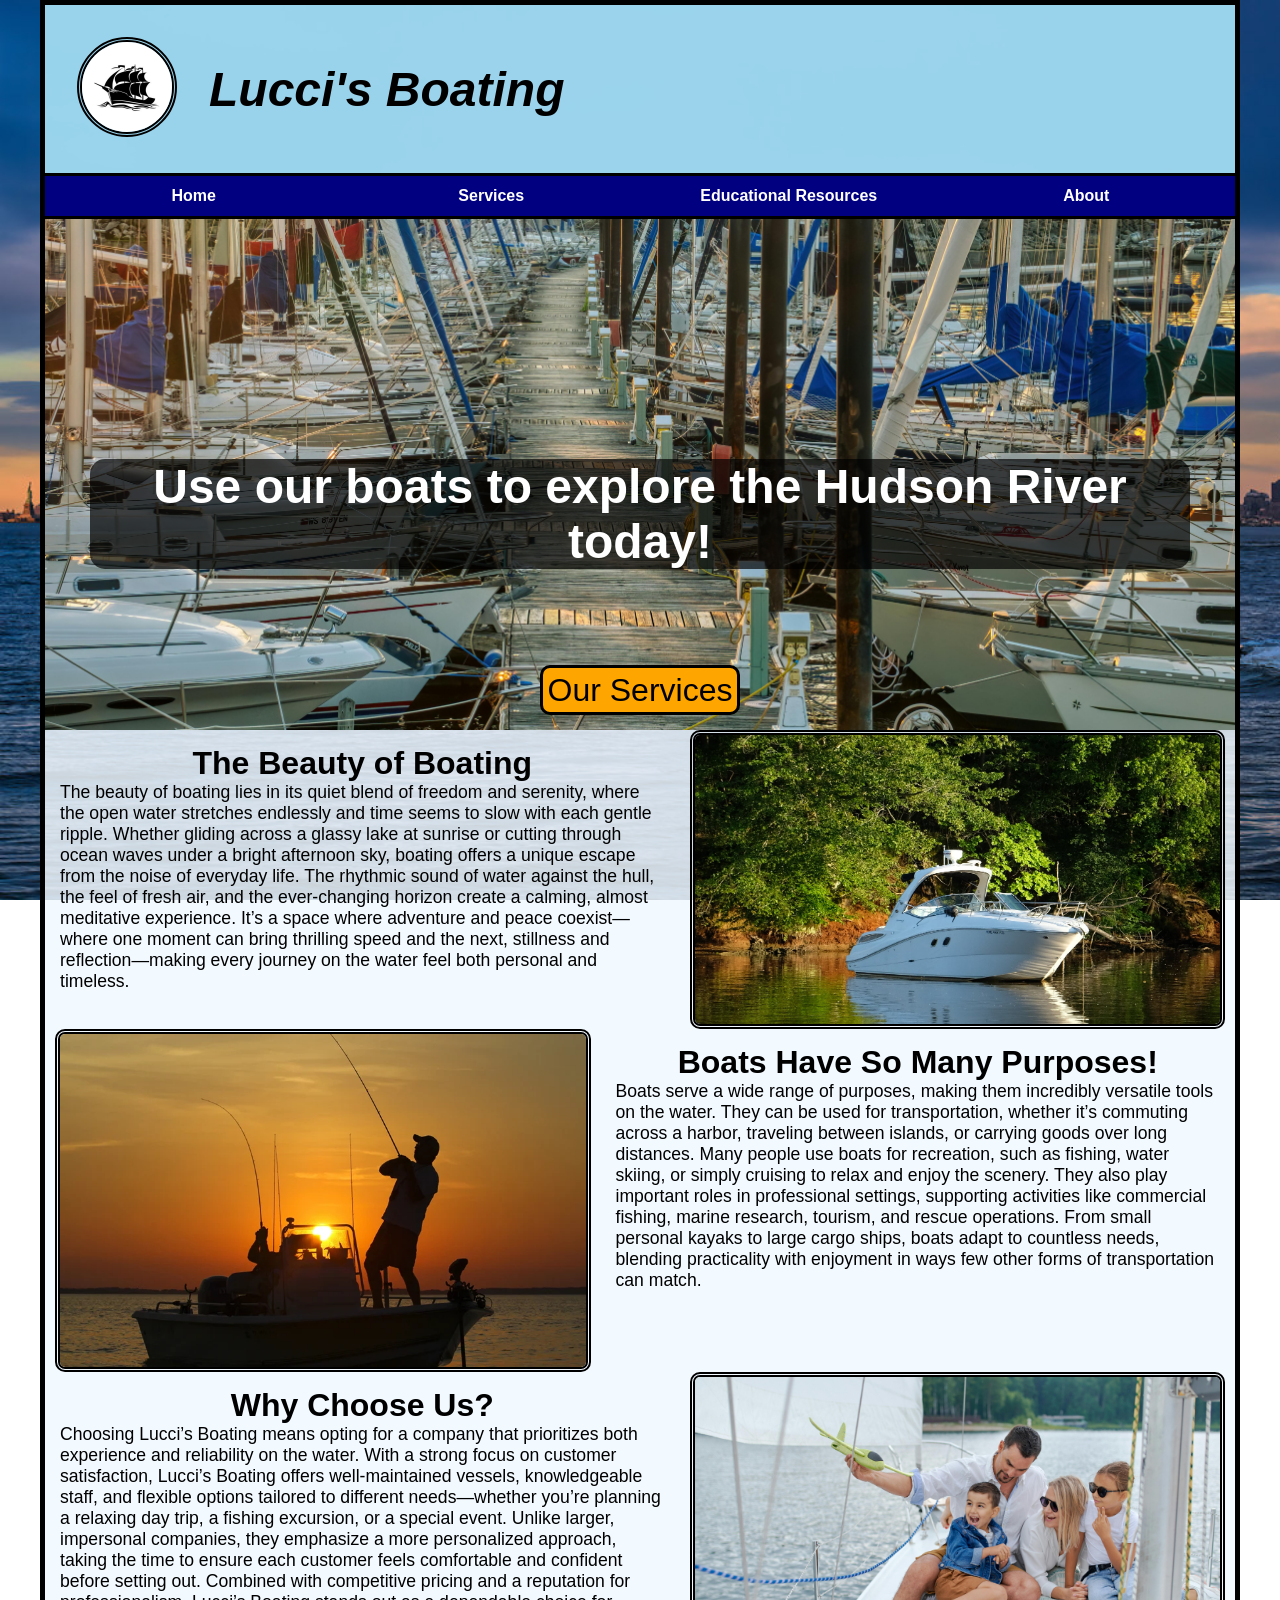
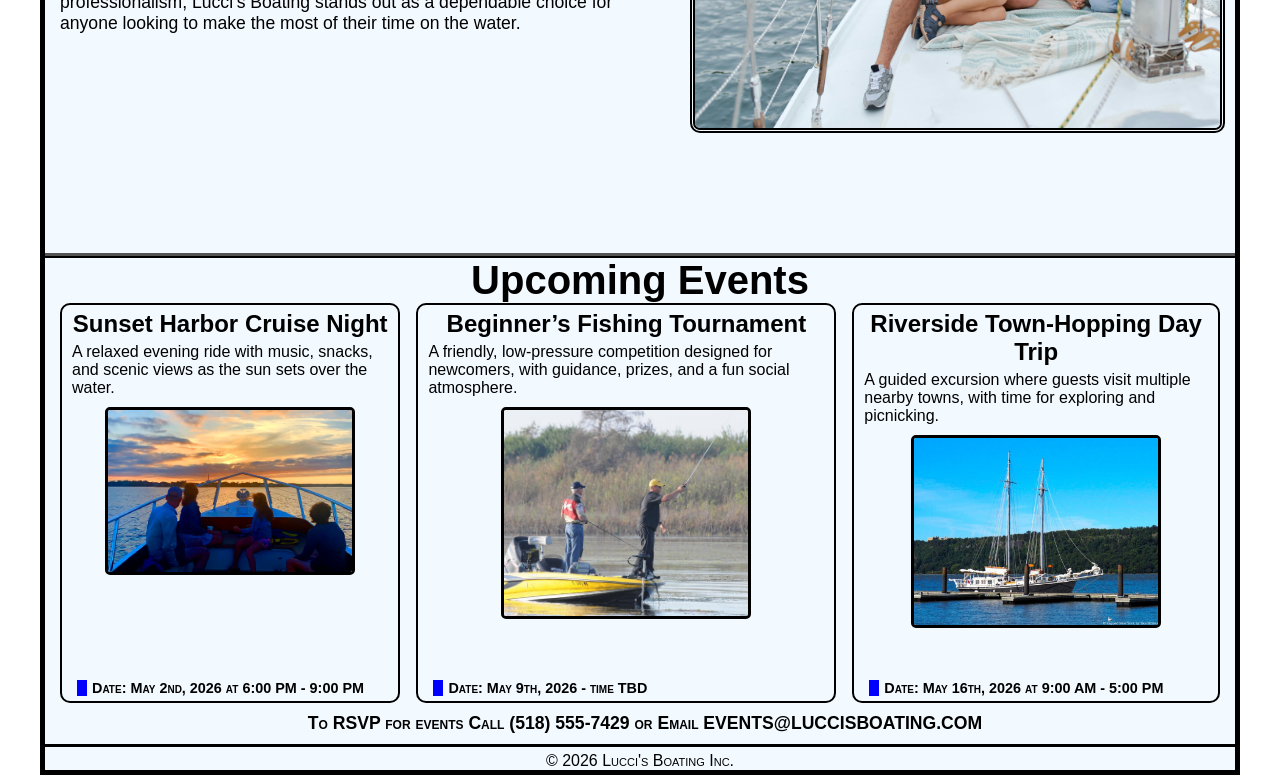
<file: index.html>
<!DOCTYPE html>
<html lang="en">

<head>
    <meta charset="UTF-8">
    <meta name="viewport" content="width=device-width, initial-scale=1.0">
    <title>Home - Lucci's Boating</title>

    <link rel="shortcut icon" href="images/boatfavicon.png" type="image/x-icon">

    <link rel="stylesheet" href="styles/main.css">
</head>

<body>
    <!-- header -->
    <header>
        <a href="index.html"><img src="images/lucciboatlogo.jpg" alt="Lucci's Boating Logo"></a>
        <h2>Lucci's Boating</h2>
    </header>

    <!-- button for nav menu toggle on mobile -->
    <button class="toggle-menu" id="toggle-menu" data-visible="false"></button>

    <!-- nav bar and nav bar links -->
    <nav id="nav_menu" class="nav_menu" data-visible="false">
        <ul>
            <li><a href="index.html">Home</a></li>
            <li><a href="services.html">Services</a></li>
            <li><a href="education.html">Educational Resources</a></li>
            <li><a href="about.html">About</a></li>
        </ul>
    </nav>
    <main>
        <!-- fancy extra header -->
        <div id="explore">
            <h3>Use our boats to explore the Hudson River today!</h3>
            <a href="services.html"><button>Our Services</button></a>
        </div>
        <!-- description of website and overall boating -->
        <div class="section">
            <div class="sectiontext">
                <h3>The Beauty of Boating</h3>
                <p>The beauty of boating lies in its quiet blend of freedom and serenity, where the open water stretches
                    endlessly and time seems to slow with each gentle ripple. Whether gliding across a glassy lake at
                    sunrise or cutting through ocean waves under a bright afternoon sky, boating offers a unique escape
                    from
                    the noise of everyday life. The rhythmic sound of water against the hull, the feel of fresh air, and
                    the
                    ever-changing horizon create a calming, almost meditative experience. It’s a space where adventure
                    and
                    peace coexist—where one moment can bring thrilling speed and the next, stillness and
                    reflection—making
                    every journey on the water feel both personal and timeless.</p>
            </div>
            <img src="images/boatingbeauty.jpg" alt="Beautiful boat" class="sectionimg">
        </div>
        <div class="section">
            <img src="images/boatfishing.webp" alt="Fishing from boat" class="sectionimg">
            <div class="sectiontext">
                <h3>Boats Have So Many Purposes!</h3>
                <p>Boats serve a wide range of purposes, making them incredibly versatile tools on the water. They can
                    be
                    used for transportation, whether it’s commuting across a harbor, traveling between islands, or
                    carrying
                    goods over long distances. Many people use boats for recreation, such as fishing, water skiing, or
                    simply cruising to relax and enjoy the scenery. They also play important roles in professional
                    settings,
                    supporting activities like commercial fishing, marine research, tourism, and rescue operations. From
                    small personal kayaks to large cargo ships, boats adapt to countless needs, blending practicality
                    with
                    enjoyment in ways few other forms of transportation can match.</p>
            </div>
        </div>
        <div class="section">
            <div class="sectiontext">
                <h3>Why Choose Us?</h3>
                <p>Choosing Lucci’s Boating means opting for a company that prioritizes both experience and reliability
                    on
                    the water. With a strong focus on customer satisfaction, Lucci’s Boating offers well-maintained
                    vessels,
                    knowledgeable staff, and flexible options tailored to different needs—whether you’re planning a
                    relaxing
                    day trip, a fishing excursion, or a special event. Unlike larger, impersonal companies, they
                    emphasize a
                    more personalized approach, taking the time to ensure each customer feels comfortable and confident
                    before setting out. Combined with competitive pricing and a reputation for professionalism, Lucci’s
                    Boating stands out as a dependable choice for anyone looking to make the most of their time on the
                    water.</p>
            </div>
            <img src="images/happyfamily.jpeg" alt="Happy family on boat" class="sectionimg">
        </div>
        <!-- list of events -->
        <div id="events">
            <h2>Upcoming Events</h2>
            <ul>
                <li>
                    <h3>Sunset Harbor Cruise Night</h3>
                    <p>A relaxed evening ride with music, snacks, and scenic views as the sun sets over the water.</p>
                    <img src="images/sunsetcruise.webp" alt="Sunset Cruise" class="eventimg">
                    <h4>Date: May 2nd, 2026 at 6:00 PM - 9:00 PM</h4>
                </li>
                <li>
                    <h3>Beginner’s Fishing Tournament</h3>
                    <p>A friendly, low-pressure competition designed for newcomers, with guidance, prizes, and a fun
                        social atmosphere.</p>
                    <img src="images/fishingtournament.jpg" alt="Fishing Tournament" class="eventimg">
                    <h4>Date: May 9th, 2026 - time TBD</h4>
                </li>
                <li>
                    <h3>Riverside Town-Hopping Day Trip</h3>
                    <p>A guided excursion where guests visit multiple nearby towns, with time for exploring and
                        picnicking.</p>
                    <img src="images/townhopping.jpg" alt="Boat in harbor" class="eventimg">
                    <h4>Date: May 16th, 2026 at 9:00 AM - 5:00 PM</h4>
                </li>
            </ul>
            <p id="eventsignup">To RSVP for events Call (518) 555-7429 or Email EVENTS@LUCCISBOATING.COM</p>
        </div>
    </main>
    <footer>
        <p>&copy; <span id="copyrightyear"></span> Lucci's Boating Inc.</p>
    </footer>
</body>

</html>

<script src="js/scripts.js"></script>
</file>
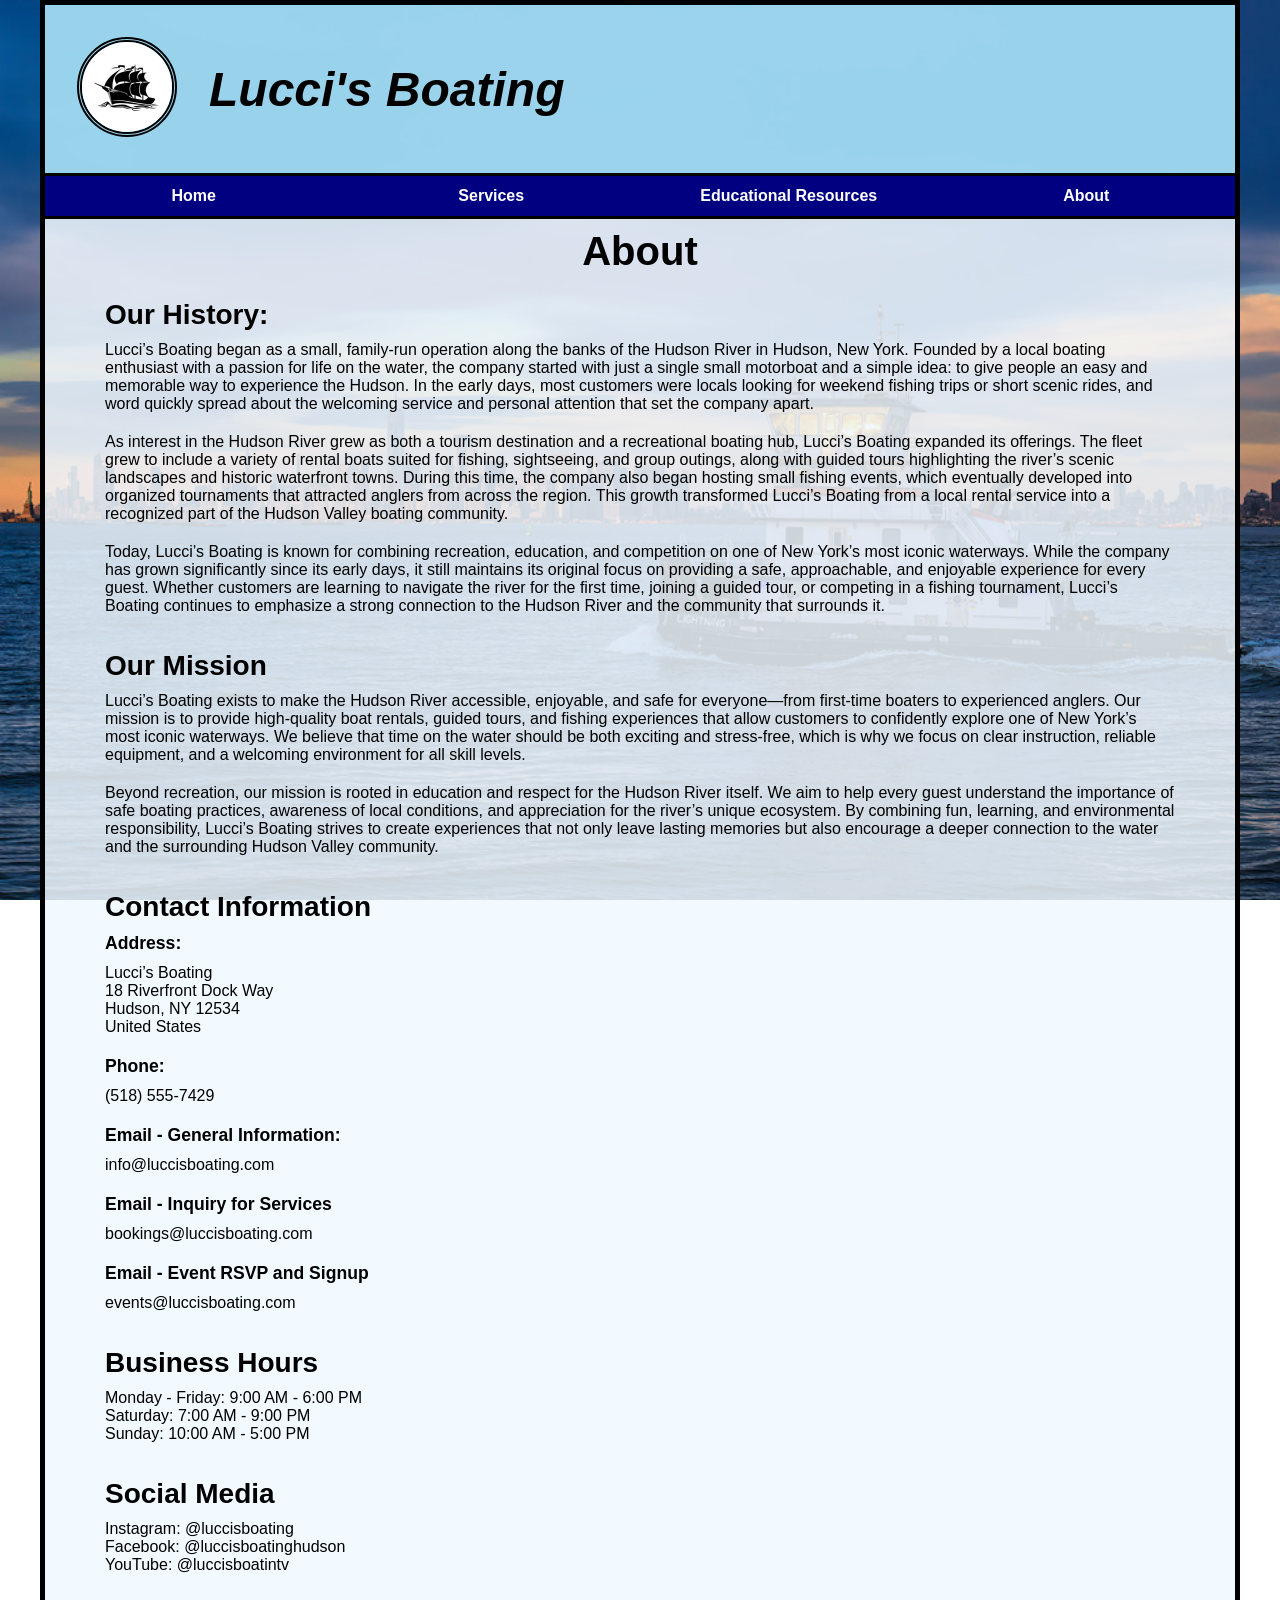
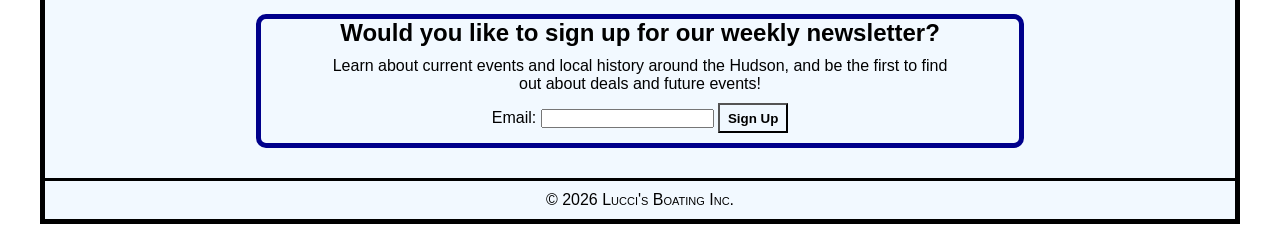
<file: about.html>
<!DOCTYPE html>
<html lang="en">

<head>
    <meta charset="UTF-8">
    <meta name="viewport" content="width=device-width, initial-scale=1.0">
    <title>Educational Resources - Lucci's Boating</title>

    <link rel="shortcut icon" href="images/boatfavicon.png" type="image/x-icon">

    <link rel="stylesheet" href="styles/main.css">
    <link rel="stylesheet" href="styles/about.css">
</head>

<body>
    <!-- header -->
    <header>
        <a href="index.html"><img src="images/lucciboatlogo.jpg" alt="Lucci's Boating Logo"></a>
        <h2>Lucci's Boating</h2>
    </header>

    <!-- button for nav menu toggle on mobile -->
    <button class="toggle-menu" id="toggle-menu" data-visible="false"></button>

    <!-- nav bar and nav bar links -->
    <nav id="nav_menu" class="nav_menu" data-visible="false">
        <ul>
            <li><a href="index.html">Home</a></li>
            <li><a href="services.html">Services</a></li>
            <li><a href="education.html">Educational Resources</a></li>
            <li><a href="about.html">About</a></li>
        </ul>
    </nav>
    <main>
        <!-- about the company -->
        <h2>About</h2>

        <h3>Our History:</h3>
        <p>Lucci’s Boating began as a small, family-run operation along the banks of the Hudson River in Hudson, New
            York. Founded by a local boating enthusiast with a passion for life on the water, the company started with
            just a single small motorboat and a simple idea: to give people an easy and memorable way to experience the
            Hudson. In the early days, most customers were locals looking for weekend fishing trips or short scenic
            rides, and word quickly spread about the welcoming service and personal attention that set the company
            apart.</p>

        <p>As interest in the Hudson River grew as both a tourism destination and a recreational boating hub, Lucci’s
            Boating expanded its offerings. The fleet grew to include a variety of rental boats suited for fishing,
            sightseeing, and group outings, along with guided tours highlighting the river’s scenic landscapes and
            historic waterfront towns. During this time, the company also began hosting small fishing events, which
            eventually developed into organized tournaments that attracted anglers from across the region. This growth
            transformed Lucci’s Boating from a local rental service into a recognized part of the Hudson Valley boating
            community.</p>

        <p>Today, Lucci’s Boating is known for combining recreation, education, and competition on one of New York’s
            most iconic waterways. While the company has grown significantly since its early days, it still maintains
            its original focus on providing a safe, approachable, and enjoyable experience for every guest. Whether
            customers are learning to navigate the river for the first time, joining a guided tour, or competing in a
            fishing tournament, Lucci’s Boating continues to emphasize a strong connection to the Hudson River and the
            community that surrounds it.</p>

        <h3>Our Mission</h3>
        <p>Lucci’s Boating exists to make the Hudson River accessible, enjoyable, and safe for everyone—from first-time
            boaters to experienced anglers. Our mission is to provide high-quality boat rentals, guided tours, and
            fishing experiences that allow customers to confidently explore one of New York’s most iconic waterways. We
            believe that time on the water should be both exciting and stress-free, which is why we focus on clear
            instruction, reliable equipment, and a welcoming environment for all skill levels.</p>
        <p>Beyond recreation, our mission is rooted in education and respect for the Hudson River itself. We aim to help
            every guest understand the importance of safe boating practices, awareness of local conditions, and
            appreciation for the river’s unique ecosystem. By combining fun, learning, and environmental responsibility,
            Lucci’s Boating strives to create experiences that not only leave lasting memories but also encourage a
            deeper connection to the water and the surrounding Hudson Valley community.</p>

        <!-- general information about company -->
        <h3>Contact Information</h3>
        <h4>Address:</h4>
        <p>Lucci’s Boating <br>
            18 Riverfront Dock Way <br>
            Hudson, NY 12534 <br>
            United States</p>
        <h4>Phone:</h4>
        <p>(518) 555-7429</p>
        <h4>Email - General Information:</h4>
        <p>info@luccisboating.com</p>
        <h4>Email - Inquiry for Services</h4>
        <p>bookings@luccisboating.com</p>
        <h4>Email - Event RSVP and Signup</h4>
        <p>events@luccisboating.com</p>

        <h3>Business Hours</h3>
        <p>Monday - Friday: 9:00 AM - 6:00 PM <br>
            Saturday: 7:00 AM - 9:00 PM <br>
            Sunday: 10:00 AM - 5:00 PM</p>

        <h3>Social Media</h3>
        <p>Instagram: @luccisboating<br>
            Facebook: @luccisboatinghudson<br>
            YouTube: @luccisboatintv</p>

        <!-- news letter signup -->
        <div class="newsletter">
            <h5>Would you like to sign up for our weekly newsletter?</h5>
            <p>Learn about current events and local history around the Hudson, and be the first to find out about deals
                and future events!</p>
            <div class="form">
                <label for="email">Email:</label>
                <input type="text" name="email" id="email">
                <input type="submit" value="Sign Up">
            </div>
        </div>

    </main>
    <footer>
        <p>&copy; <span id="copyrightyear"></span> Lucci's Boating Inc.</p>
    </footer>
</body>

</html>

<script src="js/scripts.js"></script>
</file>
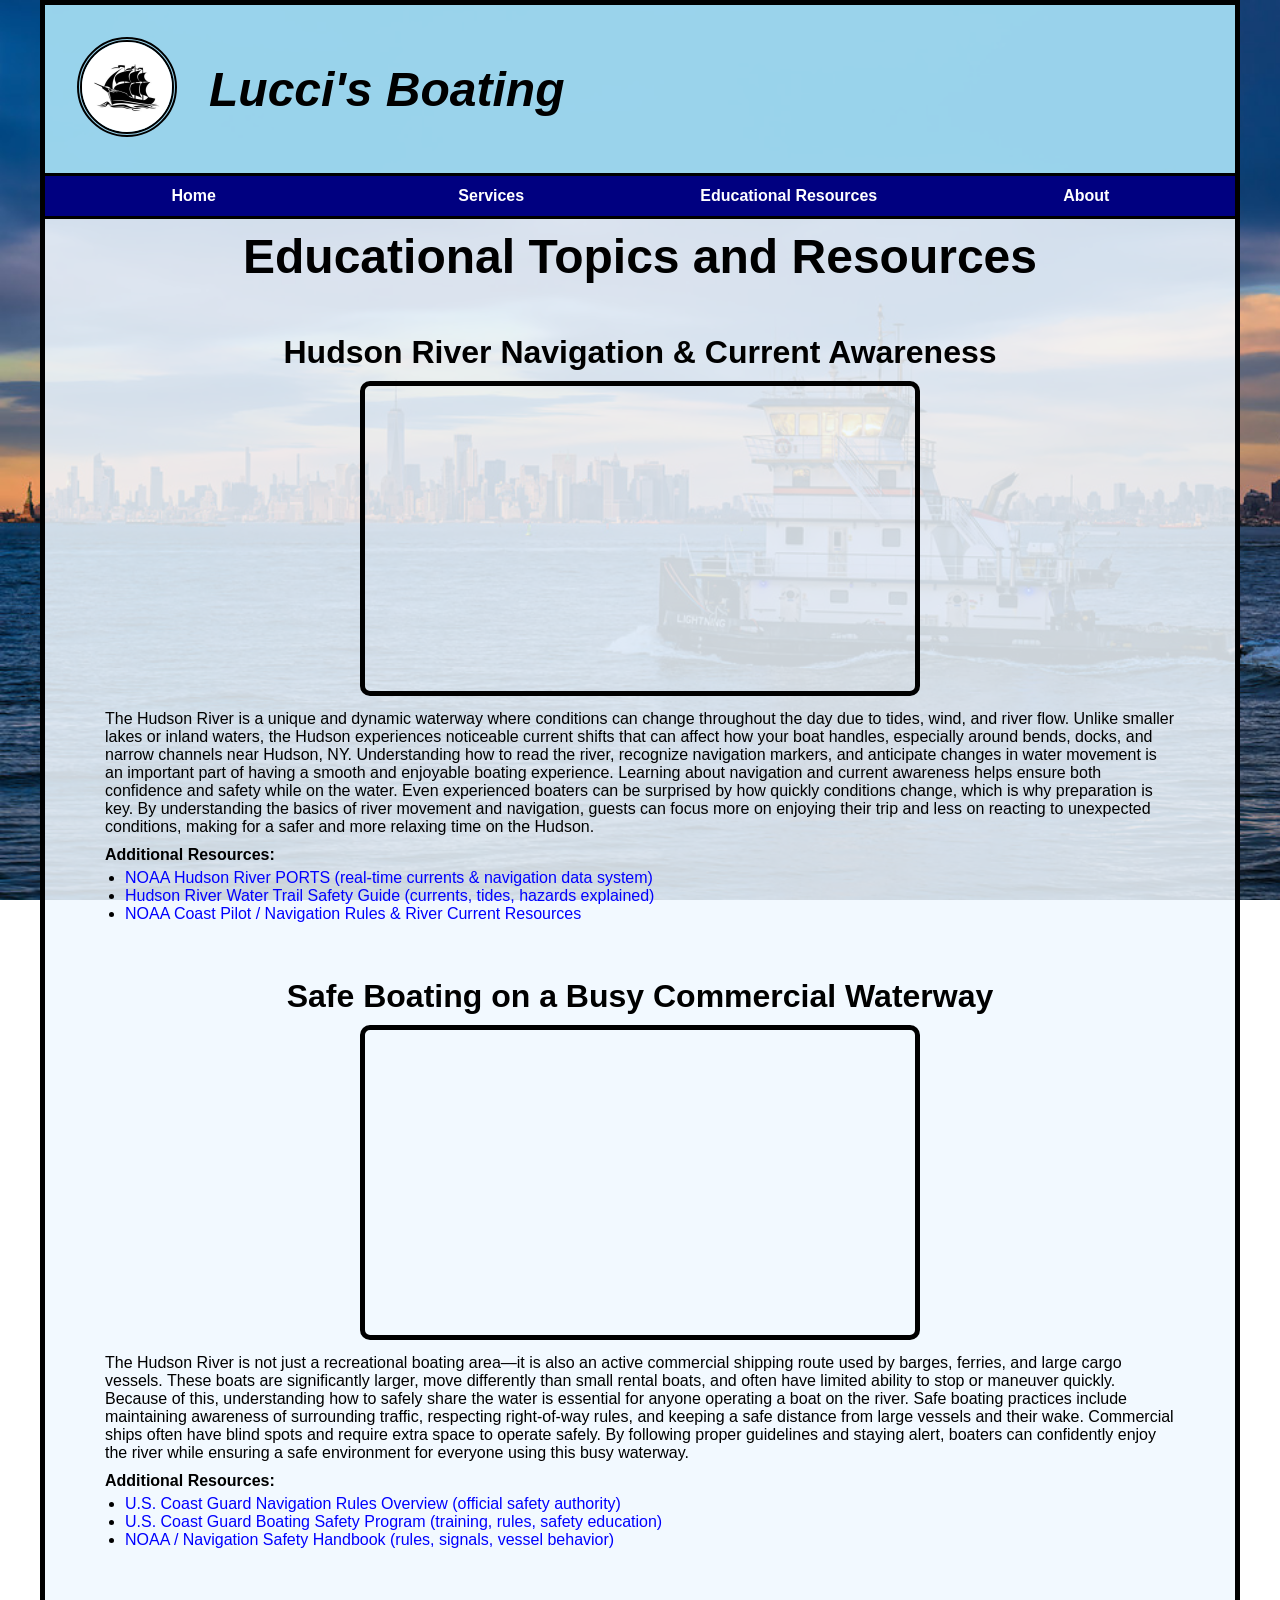
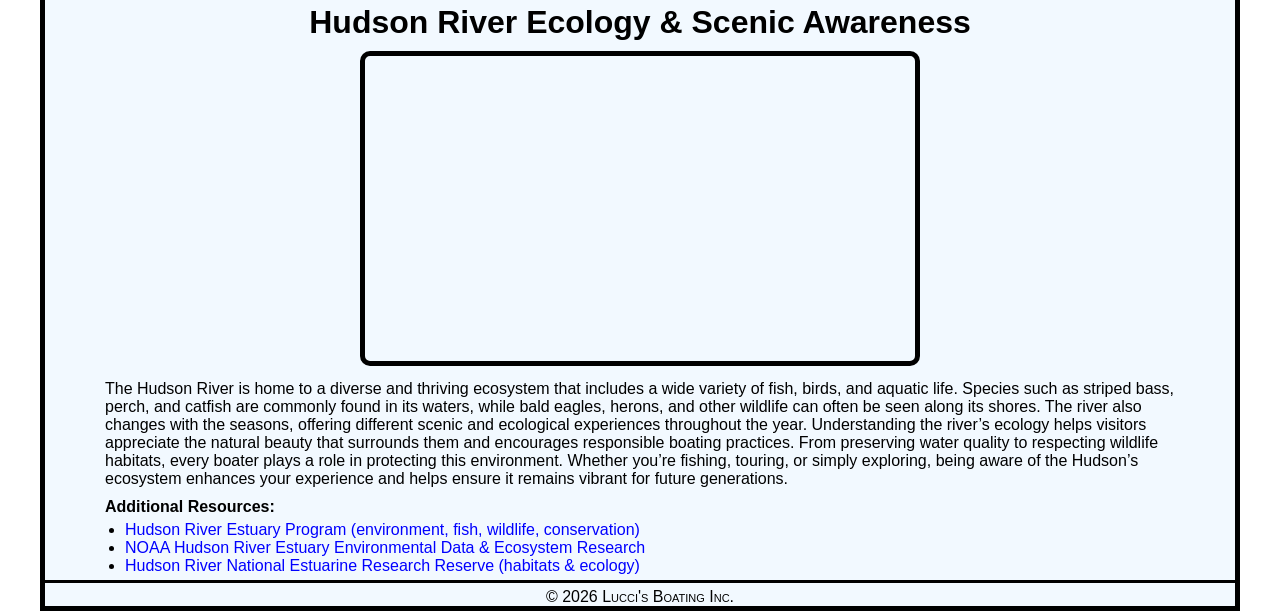
<file: education.html>
<!DOCTYPE html>
<html lang="en">

<head>
    <meta charset="UTF-8">
    <meta name="viewport" content="width=device-width, initial-scale=1.0">
    <title>Educational Resources - Lucci's Boating</title>

    <link rel="shortcut icon" href="images/boatfavicon.png" type="image/x-icon">

    <link rel="stylesheet" href="styles/main.css">
    <link rel="stylesheet" href="styles/education.css">
</head>

<body>
    <!-- header -->
    <header>
        <a href="index.html"><img src="images/lucciboatlogo.jpg" alt="Lucci's Boating Logo"></a>
        <h2>Lucci's Boating</h2>
    </header>

    <!-- button for nav menu toggle on mobile -->
    <button class="toggle-menu" id="toggle-menu" data-visible="false"></button>

    <!-- nav bar and nav bar links -->
    <nav id="nav_menu" class="nav_menu" data-visible="false">
        <ul>
            <li><a href="index.html">Home</a></li>
            <li><a href="services.html">Services</a></li>
            <li><a href="education.html">Educational Resources</a></li>
            <li><a href="about.html">About</a></li>
        </ul>
    </nav>
    <main>
        <!-- list of education topics with info -->
        <h2>Educational Topics and Resources</h2>
        <article id="education1">
            <h4>Hudson River Navigation & Current Awareness</h4>
            <div class="videowrapper"><iframe width="560" height="315" src="https://www.youtube.com/embed/8HPl4ZfoMGA"
                    title="YouTube video player" frameborder="0"
                    allow="accelerometer; autoplay; clipboard-write; encrypted-media; gyroscope; picture-in-picture; web-share"
                    referrerpolicy="strict-origin-when-cross-origin" allowfullscreen></iframe></div>
            <div class="caption">
                <p>The Hudson River is a unique and dynamic waterway where conditions can change throughout the day due
                    to tides, wind, and river flow. Unlike smaller lakes or inland waters, the Hudson experiences
                    noticeable current shifts that can affect how your boat handles, especially around bends, docks, and
                    narrow channels near Hudson, NY. Understanding how to read the river, recognize navigation markers,
                    and anticipate changes in water movement is an important part of having a smooth and enjoyable
                    boating experience. Learning about navigation and current awareness helps ensure both confidence and
                    safety while on the
                    water. Even experienced boaters can be surprised by how quickly conditions change, which is why
                    preparation is key. By understanding the basics of river movement and navigation, guests can focus
                    more on enjoying their trip and less on reacting to unexpected conditions, making for a safer and
                    more relaxing time on the Hudson.</p>
                <h5>Additional Resources:</h5>
                <ul>
                    <li><a href="https://oceanservice.noaa.gov/news/jan25/hudson-river-ports-navigation.html">NOAA
                            Hudson River PORTS (real-time currents & navigation data system)</a></li>
                    <li><a href="https://www.hudsonrivergreenwaywatertrail.org/info-safety">Hudson River Water Trail
                            Safety Guide (currents, tides, hazards explained)</a></li>
                    <li><a href="https://www.navcen.uscg.gov/navigation-rules-faqs">NOAA Coast Pilot / Navigation Rules
                            & River Current Resources</a></li>
                </ul>
            </div>
        </article>
        <article id="education2">
            <h4>Safe Boating on a Busy Commercial Waterway</h4>
            <div class="videowrapper"><iframe width="560" height="315" src="https://www.youtube.com/embed/73CcyEHBDgM"
                    title="YouTube video player" frameborder="0"
                    allow="accelerometer; autoplay; clipboard-write; encrypted-media; gyroscope; picture-in-picture; web-share"
                    referrerpolicy="strict-origin-when-cross-origin" allowfullscreen></iframe></div>
            <div class="caption">
                <p>The Hudson River is not just a recreational boating area—it is also an active commercial shipping
                    route used by barges, ferries, and large cargo vessels. These boats are significantly larger, move
                    differently than small rental boats, and often have limited ability to stop or maneuver quickly.
                    Because of this, understanding how to safely share the water is essential for anyone operating a
                    boat on the river. Safe boating practices include maintaining awareness of surrounding traffic,
                    respecting right-of-way
                    rules, and keeping a safe distance from large vessels and their wake. Commercial ships often have
                    blind spots and require extra space to operate safely. By following proper guidelines and staying
                    alert, boaters can confidently enjoy the river while ensuring a safe environment for everyone using
                    this busy waterway.</p>
                <h5>Additional Resources:</h5>
                <ul>
                    <li><a href="https://www.navcen.uscg.gov/navigation-rules-faqs">U.S. Coast Guard Navigation Rules
                            Overview (official safety authority)</a></li>
                    <li><a href="https://uscgboating.org/content/">U.S. Coast Guard Boating Safety Program (training,
                            rules, safety education)</a></li>
                    <li><a href="https://www.nauticalcharts.noaa.gov/publications/docs/navrules.pdf">NOAA / Navigation
                            Safety Handbook (rules, signals, vessel behavior)</a></li>
                </ul>
            </div>
        </article>
        <article id="education3">
            <h4>Hudson River Ecology & Scenic Awareness</h4>
            <div class="videowrapper"><iframe width="560" height="315" src="https://www.youtube.com/embed/w_2LiaAzZUs"
                    title="YouTube video player" frameborder="0"
                    allow="accelerometer; autoplay; clipboard-write; encrypted-media; gyroscope; picture-in-picture; web-share"
                    referrerpolicy="strict-origin-when-cross-origin" allowfullscreen></iframe></div>
            <div class="caption">
                <p>The Hudson River is home to a diverse and thriving ecosystem that includes a wide variety of fish,
                    birds, and aquatic life. Species such as striped bass, perch, and catfish are commonly found in its
                    waters, while bald eagles, herons, and other wildlife can often be seen along its shores. The river
                    also changes with the seasons, offering different scenic and ecological experiences throughout the
                    year. Understanding the river’s ecology helps visitors appreciate the natural beauty that surrounds
                    them
                    and encourages responsible boating practices. From preserving water quality to respecting wildlife
                    habitats, every boater plays a role in protecting this environment. Whether you’re fishing, touring,
                    or simply exploring, being aware of the Hudson’s ecosystem enhances your experience and helps ensure
                    it remains vibrant for future generations.</p>
                <h5>Additional Resources:</h5>
                <ul>
                    <li><a href="https://www.dec.ny.gov/lands/4920.html">Hudson River Estuary Program (environment,
                            fish, wildlife, conservation)</a></li>
                    <li><a href="https://oceanservice.noaa.gov/ecosystems/estuaries/hudson-river.html">NOAA Hudson River
                            Estuary Environmental Data & Ecosystem Research</a></li>
                    <li><a href="https://www.hrnerr.org/">Hudson River National Estuarine Research Reserve (habitats &
                            ecology)</a></li>
                </ul>
            </div>
        </article>

    </main>
    <footer>
        <p>&copy; <span id="copyrightyear"></span> Lucci's Boating Inc.</p>
    </footer>
</body>

</html>

<script src="js/scripts.js"></script>
</file>
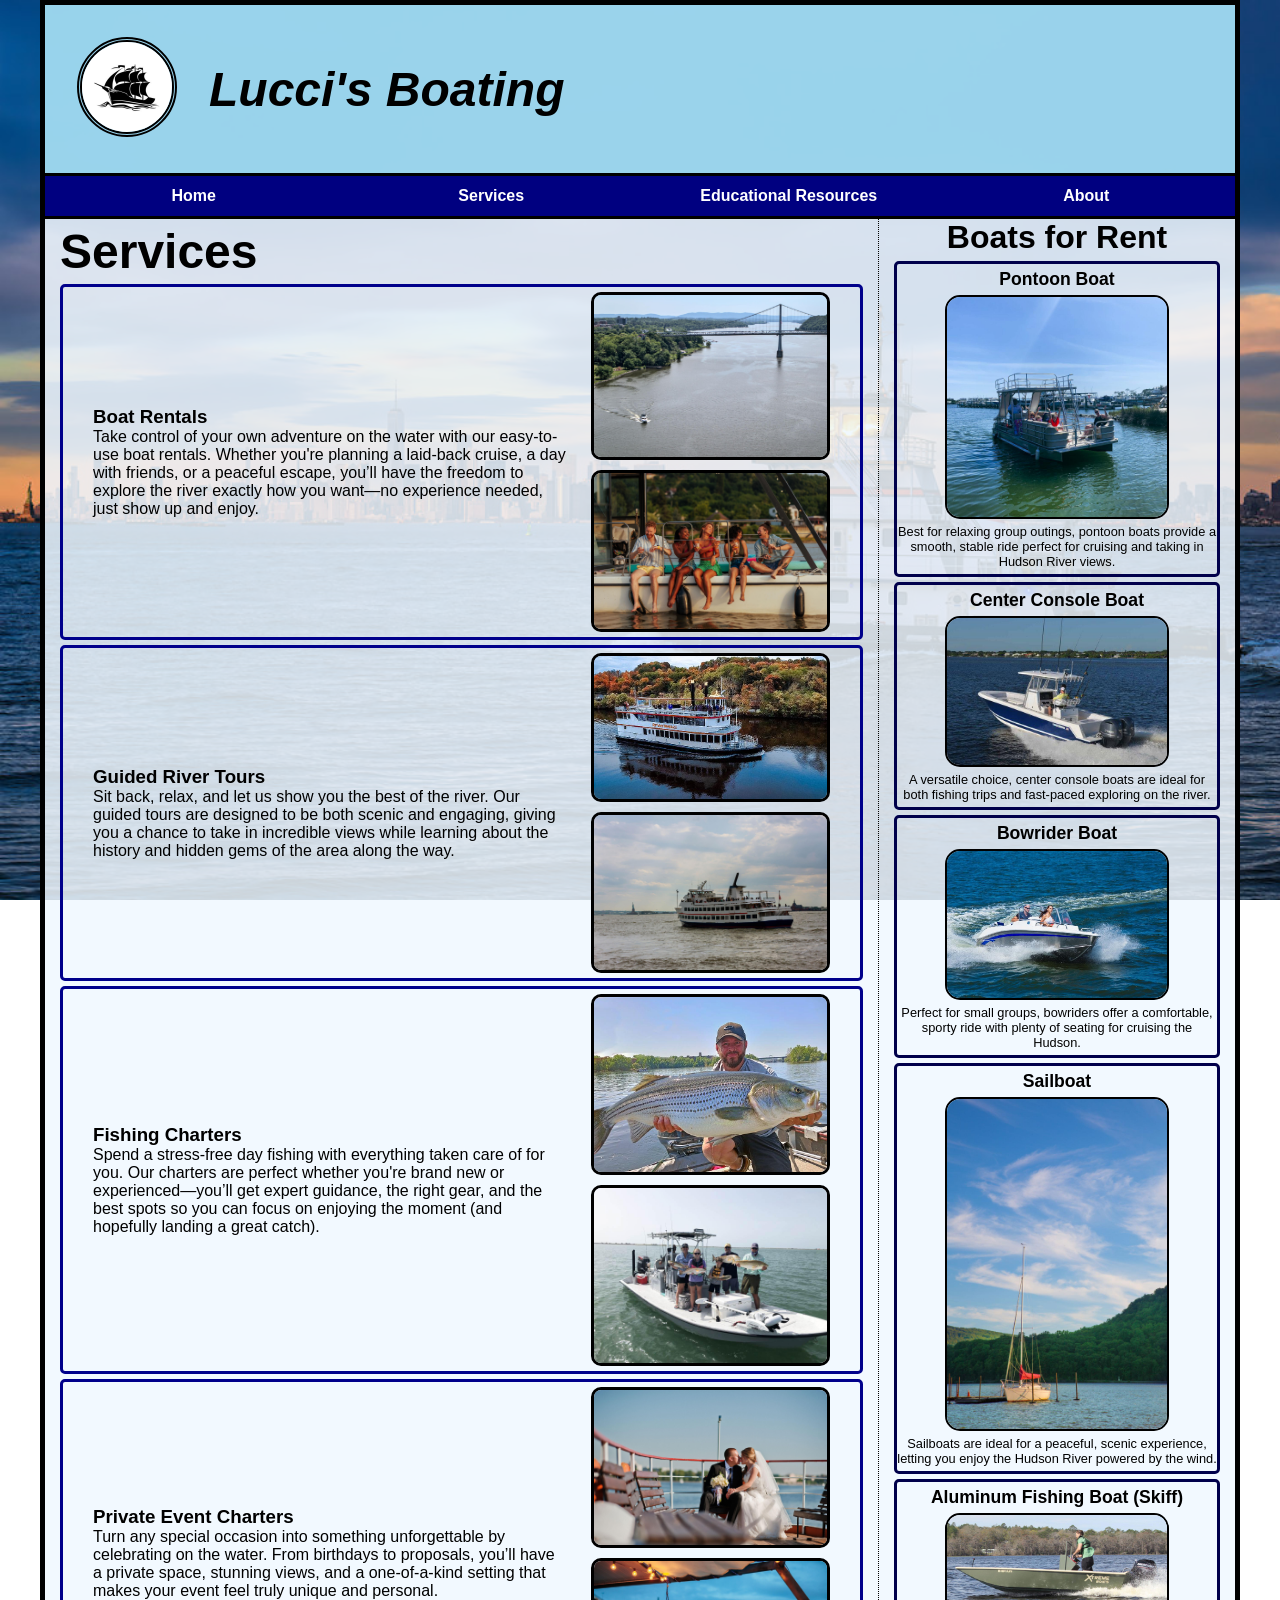
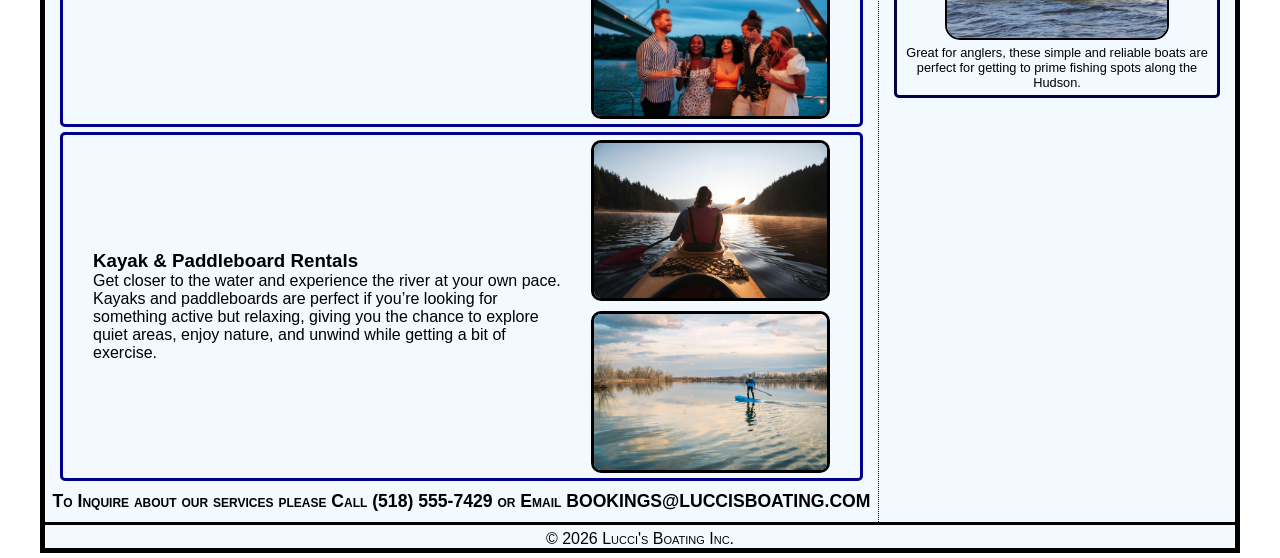
<file: services.html>
<!DOCTYPE html>
<html lang="en">

<head>
    <meta charset="UTF-8">
    <meta name="viewport" content="width=device-width, initial-scale=1.0">
    <title>Services - Lucci's Boating</title>

    <link rel="shortcut icon" href="images/boatfavicon.png" type="image/x-icon">

    <link rel="stylesheet" href="styles/main.css">
    <link rel="stylesheet" href="styles/services.css">
</head>

<body>
    <!-- header -->
    <header>
        <a href="index.html"><img src="images/lucciboatlogo.jpg" alt="Lucci's Boating Logo"></a>
        <h2>Lucci's Boating</h2>
    </header>

    <!-- button for nav menu toggle on mobile -->
    <button class="toggle-menu" id="toggle-menu" data-visible="false"></button>

    <!-- nav bar and nav bar links -->
    <nav id="nav_menu" class="nav_menu" data-visible="false">
        <ul>
            <li><a href="index.html">Home</a></li>
            <li><a href="services.html">Services</a></li>
            <li><a href="education.html">Educational Resources</a></li>
            <li><a href="about.html">About</a></li>
        </ul>
    </nav>
    <main>
        <!-- List of services -->
        <section>

            <h1>Services</h1>

            <div class="servicecard">
                <div class="serviceinfo">
                    <h3>Boat Rentals</h3>
                    <p>Take control of your own adventure on the water with our easy-to-use boat rentals. Whether you're
                        planning a laid-back cruise, a day with friends, or a peaceful escape, you’ll have the freedom
                        to explore the river exactly how you want—no experience needed, just show up and enjoy.</p>
                </div>
                <div class="serviceimg">
                    <img src="images/boatrental1.jpg" alt="Boat on hudson">
                    <img src="images/boatrental2.jpg" alt="Friends on boat laughing">
                </div>
            </div>

            <div class="servicecard">
                <div class="serviceinfo">
                    <h3>Guided River Tours</h3>
                    <p>Sit back, relax, and let us show you the best of the river. Our guided tours are designed to be
                        both scenic and engaging, giving you a chance to take in incredible views while learning about
                        the history and hidden gems of the area along the way.</p>
                </div>
                <div class="serviceimg">
                    <img src="images/rivertour1.jpg" alt="Tour Boat">
                    <img src="images/rivertour2.jpg" alt="Tour boat">
                </div>
            </div>

            <div class="servicecard">
                <div class="serviceinfo">
                    <h3>Fishing Charters</h3>
                    <p>Spend a stress-free day fishing with everything taken care of for you. Our charters are perfect
                        whether you're brand new or experienced—you’ll get expert guidance, the right gear, and the best
                        spots so you can focus on enjoying the moment (and hopefully landing a great catch).</p>
                </div>
                <div class="serviceimg">
                    <img src="images/fishchart1.jpg" alt="Man on boat with fish">
                    <img src="images/fishchart2.jpg" alt="People on boat with fish">
                </div>
            </div>

            <div class="servicecard">
                <div class="serviceinfo">
                    <h3>Private Event Charters</h3>
                    <p>Turn any special occasion into something unforgettable by celebrating on the water. From
                        birthdays to proposals, you’ll have a private space, stunning views, and a one-of-a-kind setting
                        that makes your event feel truly unique and personal.</p>
                </div>
                <div class="serviceimg">
                    <img src="images/privatevent1.jpg" alt="Boat wedding pictures">
                    <img src="images/privatevent2.jpg" alt="Celebration on boat">
                </div>
            </div>

            <div class="servicecard">
                <div class="serviceinfo">
                    <h3>Kayak & Paddleboard Rentals</h3>
                    <p>Get closer to the water and experience the river at your own pace. Kayaks and paddleboards are
                        perfect if you’re looking for something active but relaxing, giving you the chance to explore
                        quiet areas, enjoy nature, and unwind while getting a bit of exercise.</p>
                </div>
                <div class="serviceimg">
                    <img src="images/kayak1.jpg" alt="kayak">
                    <img src="images/paddleboard1.jpg" alt="paddleboard">
                </div>
            </div>
            <p id="inquiry">To Inquire about our services please Call (518) 555-7429 or Email BOOKINGS@LUCCISBOATING.COM
            </p>
        </section>
        <aside>
            <!-- list of boats for rent -->
            <h2>Boats for Rent</h2>
            <div class="boatoption">
                <h3>Pontoon Boat</h3>
                <img src="images/pontoon.jpg" alt="Pontoon Boat" class="boatimg">
                <p>Best for relaxing group outings, pontoon boats provide a smooth, stable ride perfect for cruising and
                    taking in Hudson River views.</p>
            </div>
            <div class="boatoption">
                <h3>Center Console Boat</h3>
                <img src="images/centerconsole.jpg" alt="Center Console Boat" class="boatimg">
                <p>A versatile choice, center console boats are ideal for both fishing trips and fast-paced exploring on
                    the river.</p>
            </div>
            <div class="boatoption">
                <h3>Bowrider Boat</h3>
                <img src="images/bowrider.jpg" alt="Bowrider Boat" class="boatimg">
                <p>Perfect for small groups, bowriders offer a comfortable, sporty ride with plenty of seating for
                    cruising the Hudson.</p>
            </div>
            <div class="boatoption">
                <h3>Sailboat</h3>
                <img src="images/sailboat.jpg" alt="Sailboat" class="boatimg">
                <p>Sailboats are ideal for a peaceful, scenic experience, letting you enjoy the Hudson River powered by
                    the wind.</p>
            </div>
            <div class="boatoption">
                <h3>Aluminum Fishing Boat (Skiff)</h3>
                <img src="images/aluminumfishing.jpg" alt="Aluminum fishing boat" class="boatimg">
                <p>Great for anglers, these simple and reliable boats are perfect for getting to prime fishing spots
                    along the Hudson.</p>
            </div>
        </aside>
    </main>
    <footer>
        <p>&copy; <span id="copyrightyear"></span> Lucci's Boating Inc.</p>
    </footer>
</body>

</html>

<script src="js/scripts.js"></script>
</file>
<file: styles/main.css>
/* universal selector */
* {
    margin: 0;
    padding: 0;
    box-sizing: border-box;
}

/* overall html styling */
html {
    font-family: 'Lucida Sans', 'Lucida Sans Regular', 'Lucida Grande', 'Lucida Sans Unicode', Geneva, Verdana, sans-serif;
    background-image: url(../images/hudsonriverboatsbackground.jpg);
    background-size: cover;
    background-repeat: no-repeat;
    background-attachment: fixed;
}

/* body setup */
body {
    max-width: min(1200px, 100%);
    margin: 0 auto;
    background-color: rgba(240, 248, 255, 0.85);
    border-left: 5px solid black;
    border-right: 5px solid black;
}

/* header style */
header {
    display: flex;
    align-items: center;
    background-color: rgba(135, 207, 235, 0.75);
    border-top: 5px solid black;
}

header img {
    border: 5px double black;
    border-radius: 50em;
    max-width: 100px;
    margin: 2em 2em;
}

header h2 {
    font-size: 300%;
    font-weight: bold;
    font-style: italic;
}

/* styling for nav menu (mobile and pc) */
.toggle-menu {
    display: none;
    z-index: 999;
    background-color: transparent;
    width: 25px;
    aspect-ratio: 1;
    position: absolute;
    top: 15px;
    left: 15px;
    border: none;
    background-image: url(../images/hamburger.png);
    background-size: contain;
    background-position: center;
    background-repeat: no-repeat;
}

#nav_menu {
    border-top: 3px solid black;
    background-color: navy;
}

#nav_menu ul {
    list-style-type: none;
    display: flex;
}

#nav_menu li {
    width: 25%;
}

#nav_menu a {
    text-align: center;
    display: block;
    padding: .7em 0;
    font-weight: bold;
    text-decoration: none;
    color: white;
    transition: ease-in-out 300ms;
}

#nav_menu a:hover {
    color: yellow;
}

/* main styling */
main {
    border-top: 3px solid black;
    border-bottom: 3px black solid;
    display: flex;
    flex-direction: column;
}


section {
    width: 70%;
}

aside {
    width: 30%;
}

main #explore {
    background-image: url(../images/explorebackground.jpeg);
    background-size: cover;
    background-repeat: no-repeat;
    background-attachment: fixed;
    background-position: center;
    display: flex;
    align-items: center;
    flex-direction: column;
}

main #explore h3 {
    font-size: 300%;
    color: white;
    max-width: 1100px;
    text-align: center;
    margin: 5em 0 2em 0;
    background-color: rgba(0, 0, 0, 0.679);
    border-radius: 15px;
}

main #explore button {
    height: 50px;
    width: 200px;
    background-color: orange;
    border-radius: 10px;
    border: 3px solid black;
    font-size: 200%;
    color: black;
    margin-bottom: 15px;
}

main .sectionimg {
    max-width: 45%;
    height: auto;
    border: 5px double black;
    border-radius: 10px;
    margin: auto 10px;
}

main .section {
    display: flex;
    align-items: flex-start;
}

main .sectiontext {
    margin: 15px;
}

main .section h3 {
    font-size: 200%;
    text-align: center;
}

main .section p {
    font-size: 110%;
}

main #events h2 {
    font-size: 250%;
    text-align: center;
    margin-top: 3em;
    font-weight: bold;
    border-top: 5px ridge black;
}

main #events ul {
    list-style-type: none;
    display: flex;
    margin: 0 15px;
    gap: 1em;
}

main #events li {
    width: 1/3%;
    border: 2px solid black;
    border-radius: 10px;
    display: flex;
    flex-direction: column;
    min-height: 400px;
}

main #events li h3 {
    font-size: 150%;
    text-align: center;
    margin: 5px;
}

main #events p {
    margin-left: 10px;
}

main #events li h4 {
    font-size: 90%;
    font-variant: small-caps;
    margin-left: 15px;
    border-left: 10px solid blue;
    padding-left: 5px;
    margin-top: auto;
    margin-bottom: 5px;
}

/* event list styling */
.eventimg {
    max-width: 250px;
    max-height: 250px;
    border: 3px solid black;
    border-radius: 5px;
    align-self: center;
    margin: 10px 0;
}

#eventsignup,
#inquiry {
    font-variant: small-caps;
    text-align: center;
    font-size: 110%;
    font-weight: bold;
    margin: 10px 0;
}

/* footer styling */
footer {
    margin: 5px 0;
    text-align: center;
    font-variant: small-caps;
    border-bottom: 5px solid black;
}

/* media queries */
@media (max-width: 930px) {
    body {
        max-width: 100vw;
    }

    main ul {
        display: flex;
        flex-direction: column;
    }

    .eventimg {
        max-width: 80%;
    }
}

@media (max-width: 767px) {
    header {
        flex-direction: column;
    }

    header img {
        margin: 5px;
    }

    header h2 {
        margin-bottom: 10px;
    }

    .section {
        flex-direction: column;
    }

    .section h3 {
        order: 0;
        margin-top: 20px;
    }

    .seciton p {
        order: 1;
    }

    .section img {
        order: 2;
        max-width: 80%;
        align-self: center;
    }

}

@media (max-width: 715px) {

    #nav_menu {
        z-index: 99;
        justify-content: flex-start;
        position: absolute;
        top: 0;
        left: 0;
        height: 50vh;
        width: 50%;
        background-image: conic-gradient(lightblue, skyblue, lightblue);
        padding-top: 5vh;
        transform: translateY(-100%);
        transition: transform 200ms linear;
        border-radius: 0 2em 2em 2em;
    }

    #nav_menu ul {
        margin-top: 20px;
        flex-direction: column;
        align-items: stretch;
    }

    #nav_menu li {
        width: 100%;
    }

    #nav_menu ul li a {
        color: black;
        text-align: center;
        font-size: 120%;
    }

    .toggle-menu {
        display: block;
    }

    .toggle-menu[data-visible="true"] {
        background-image: url(../images/closemobile.png);
    }

    #nav_menu[data-visible="true"] {
        transform: translateY(0%);
    }
}
</file>
<file: styles/about.css>
/* Styling for main */
main h2 {
    font-size: 250%;
    text-align: center;
    margin-top: 10px;
}

h3 {
    font-size: 175%;
    margin: 25px 0 0 60px;
}

p {
    font-size: 100%;
    margin: 10px 60px;
}

h4 {
    font-size: 110%;
    margin: 10px 0 0 60px;
}

/* Styling newsletter sign up */
.newsletter {
    border: 5px solid darkblue;
    border-radius: 10px;
    max-width: 60vw;
    align-self: center;
    margin: 30px 0;
    display: flex;
    flex-direction: column;
    align-items: center;
}

.newsletter h5 {
    text-align: center;
    font-size: 150%;
}

.newsletter p {
    text-align: center;
}

.form {
    margin-bottom: 10px;
}

input[type=submit] {
    width: 70px;
    height: 30px;
    background-color: aliceblue;
    font-weight: bold;
}

/* media queries */
@media (max-width: 600px) {
    main h3 {
        margin-left: 0.5em;
        margin-right: 0.5em;
    }

    main h4 {
        margin-left: 1em;
        margin-right: 1em;
    }

    main p {
        margin-left: 1em;
        margin-right: 1em;
    }

    .newsletter {
        max-width: 95vw;
    }
}
</file>
<file: styles/education.css>
/* main styling */
main h2 {
    font-size: 300%;
    text-align: center;
    margin-top: 10px;
}

/* article styling */
article {
    display: flex;
    flex-direction: column;
    align-items: center;
}

article h4 {
    font-size: 200%;
    text-align: center;
    margin-top: 50px;
    margin-bottom: 10px;
}

article p {
    margin: 0px 60px 10px;
}

article h5 {
    margin: 10px 0 5px 60px;
    font-size: 100%;
}

article ul {
    margin-left: 80px;
    margin-bottom: 5px;
}

a {
    text-decoration: none;
    color: blue;
}

/* styling for video embed */
iframe {
    border: 5px solid black;
    border-radius: 10px;
    margin-bottom: 10px;
}

/* media queries */
@media (max-width: 595px) {
    main h2 {
        font-size: 250%;
    }

    article h4 {
        font-size: 175%;
    }

    .videowrapper {
        display: flex;
        justify-content: center;
    }

    iframe {
        max-width: 80%;
    }

    main p {
        margin-left: 1em;
        margin-right: 1em;
    }

    main h5 {
        margin-left: 1em;
    }

    main ul {
        margin-left: 2em;
        margin-right: 1em;
    }
}
</file>
<file: styles/services.css>
/* main styling */
main {
    flex-direction: row;
}

section h1 {
    font-size: 300%;
    margin: 5px 15px;
}

/* services styling */
.servicecard {
    display: flex;
    flex-direction: row;
    border: 3px solid darkblue;
    margin: 5px 15px;
    border-radius: 5px;
}

.serviceinfo {
    margin: auto 15px auto 30px;
}

.serviceimg {
    display: flex;
    flex-direction: column;
    width: 35%;
}

.serviceimg img {
    height: auto;
    border: 3px solid black;
    border-radius: 10px;
    margin: 5px 30px 5px 10px;
}

/* styling for aside boat list */
aside {
    border-left: 1px dotted black;
}

aside h2 {
    font-size: 200%;
    text-align: center;
}

.boatoption {
    display: flex;
    flex-direction: column;
    border: 3px solid rgb(0, 0, 75);
    margin: 5px 15px;
    border-radius: 5px;
}

.boatoption h3 {
    margin-top: 5px;
    text-align: center;
    font-size: 110%;
}

.boatoption p {
    font-size: 80%;
    text-align: center;
    margin-bottom: 5px;
}

.boatimg {
    max-width: 70%;
    height: auto;
    align-self: center;
    border: 2px solid black;
    border-radius: 15px;
    margin: 5px 0;
}

/* media queries */
@media (max-width: 830px) {
    main {
        flex-direction: column;
    }

    main section {
        width: 100%;
    }

    main aside {
        border-left: None;
        width: 100%;
    }
}

@media (max-width: 565px) {
    .servicecard {
        flex-direction: column;
        align-items: center;
    }

    .serviceimg {
        flex-direction: row;
        width: 100%;
        justify-content: center;
    }

    .serviceimg img {
        max-width: 40%;
        margin: 1em auto;
    }

    .boatimg {
        max-height: 30vh;
    }

    .serviceinfo {
        margin: auto 15px auto 15px;
    }
}

@media (max-width: 450px) {
    .serviceimg {
        flex-direction: column;
    }

    .serviceimg img {
        max-width: 90%;
    }
}
</file>
